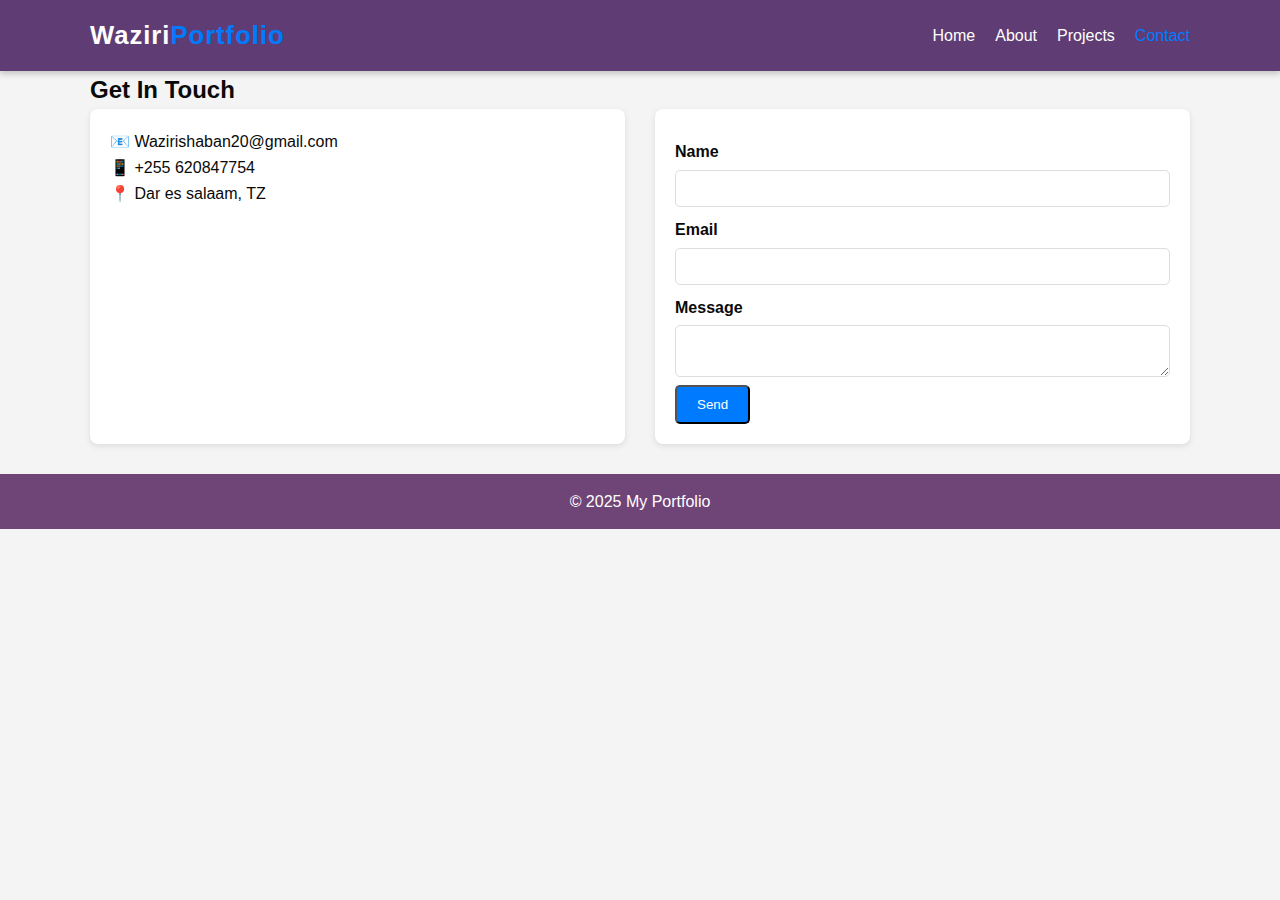
<file: contact.html>
<!DOCTYPE html>
<html lang="en">
<head>
  <meta charset="UTF-8" />
  <meta name="viewport" content="width=device-width, initial-scale=1.0" />
  <title>My Portfolio | Contact</title>
  <link rel="stylesheet" href="style.css" />
</head>
<body>
  <header>
    <div class="container header-container">
      <div class="logo"><a href="index.html">Waziri<span>Portfolio</span></a></div>
      <div class="hamburger"><div></div><div></div><div></div></div>
      <nav>
        <ul>
          <li><a href="index.html">Home</a></li>
          <li><a href="about.html">About</a></li>
          <li><a href="projects.html">Projects</a></li>
          <li><a href="contact.html" class="active">Contact</a></li>
        </ul>
      </nav>
    </div>
  </header>

  <main>
    <section>
      <div class="container">
        <div class="section-title"><h2>Get In Touch</h2></div>
        <div class="contact-container">
          <div class="contact-info">
            <p>📧 Wazirishaban20@gmail.com</p>
            <p>📱 +255 620847754</p>
            <p>📍 Dar es salaam, TZ</p>
          </div>
          <div class="contact-form">
            <form id="contactForm">
              <label>Name</label>
              <input type="text" id="name" class="form-control" />
              <div class="error" id="nameError">Enter your name</div>

              <label>Email</label>
              <input type="email" id="email" class="form-control" />
              <div class="error" id="emailError">Enter a valid email</div>

              <label>Message</label>
              <textarea id="message" class="form-control"></textarea>
              <div class="error" id="messageError">Enter your message</div>

              <button type="submit" class="btn">Send</button>
            </form>
          </div>
        </div>
      </div>
    </section>
  </main>

  <footer>
    <div class="container"><p>&copy; 2025 My Portfolio</p></div>
  </footer>

  <script src="script.js"></script>
</body>
</html>
</file>
<file: style.css>
/* ===== Reset & Base ===== */
* {
  margin: 0;
  padding: 0;
  box-sizing: border-box;
}
body {
  font-family: "Segoe UI", Arial, sans-serif;
  line-height: 1.6;
  background: #f4f4f4;
  color: #0a0a0a;
  overflow-x: hidden;
}
.container {
  width: 90%;
  max-width: 1100px;
  margin: auto;
}
a {
  text-decoration: none;
  color: inherit;
}
ul {
  list-style: none;
}
img {
  max-width: 100%;
  display: block;
}
.btn {
  display: inline-block;
  padding: 10px 20px;
  background: #007bff;
  color: #fff;
  border-radius: 5px;
  transition: all 0.3s ease;
  cursor: pointer;
}
.btn:hover {
  background: #0056b3;
  transform: translateY(-3px);
}

/* ===== Animations ===== */
@keyframes fadeInUp {
  from { opacity: 0; transform: translateY(30px); }
  to { opacity: 1; transform: translateY(0); }
}
@keyframes fadeInLeft {
  from { opacity: 0; transform: translateX(-50px); }
  to { opacity: 1; transform: translateX(0); }
}
.fade-up { animation: fadeInUp 1s ease forwards; }
.fade-left { animation: fadeInLeft 1s ease forwards; }

/* ===== Header ===== */
header {
  background: #5f3d74;
  color: #fff;
  padding: 15px 0;
  position: sticky;
  top: 0;
  z-index: 1000;
  box-shadow: 0 3px 6px rgba(0,0,0,0.2);
}
.header-container {
  display: flex;
  justify-content: space-between;
  align-items: center;
}
.logo a {
  font-size: 1.6rem;
  font-weight: bold;
  color: #fff;
  letter-spacing: 1px;
}
.logo span { color: #007bff; }
nav ul {
  display: flex;
  gap: 20px;
}
nav ul li a {
  color: #fff;
  transition: color 0.3s ease;
  position: relative;
}
nav ul li a::after {
  content: '';
  position: absolute;
  width: 0%;
  height: 2px;
  bottom: -4px;
  left: 0;
  background: #007bff;
  transition: width 0.3s ease;
}
nav ul li a:hover::after {
  width: 100%;
}
nav ul li a.active { color: #007bff; }

/* Hamburger */
.hamburger {
  display: none;
  flex-direction: column;
  cursor: pointer;
  gap: 5px;
}
.hamburger div {
  width: 25px;
  height: 3px;
  background: #fff;
  transition: all 0.3s ease;
}
.hamburger.active .line1 { transform: rotate(45deg) translate(5px, 5px); }
.hamburger.active .line2 { opacity: 0; }
.hamburger.active .line3 { transform: rotate(-45deg) translate(6px, -6px); }

/* ===== Hero ===== */
.hero {
  background: linear-gradient(rgba(0,0,0,0.6),rgba(0,0,0,0.6)),
    url('https://images.pexels.com/photos/1089438/pexels-photo-1089438.jpeg') center/cover no-repeat;
  color: #fff;
  padding: 120px 20px;
  text-align: center;
}
.hero h1 {
  font-size: 3rem;
  margin-bottom: 15px;
  animation: fadeInUp 1s ease forwards;
}
.hero p {
  font-size: 1.2rem;
  margin-bottom: 20px;
  animation: fadeInUp 1.2s ease forwards;
}

/* ===== Projects ===== */
.projects-grid, .projects-preview {
  display: grid;
  grid-template-columns: repeat(auto-fit, minmax(260px, 1fr));
  gap: 20px;
  margin-top: 20px;
}
.card {
  background: #fff;
  border-radius: 8px;
  box-shadow: 0 3px 6px rgba(0,0,0,0.1);
  padding: 15px;
  text-align: center;
  transition: transform 0.3s ease;
}
.card:hover {
  transform: translateY(-8px);
}
.card img {
  border-radius: 6px;
  margin-bottom: 10px;
}

/* ===== About ===== */
.about-content {
  display: flex;
  flex-wrap: wrap;
  gap: 20px;
  align-items: center;
}
.about-img { flex: 1; }
.about-text { flex: 2; }

/* Timeline */
.timeline {
  margin-top: 30px;
  border-left: 3px solid #007bff;
  padding-left: 20px;
}
.timeline-item {
  margin-bottom: 20px;
  opacity: 0;
  transform: translateX(-50px);
  transition: all 0.6s ease;
}
.timeline-item.show {
  opacity: 1;
  transform: translateX(0);
}
.timeline-content h3 { color: #007bff; }

/* ===== Contact ===== */
.contact-container {
  display: flex;
  gap: 30px;
  flex-wrap: wrap;
}
.contact-info, .contact-form {
  flex: 1;
  min-width: 300px;
  background: #fff;
  padding: 20px;
  border-radius: 8px;
  box-shadow: 0 2px 6px rgba(0,0,0,0.1);
}
form label { display: block; margin-top: 10px; font-weight: 600; }
.form-control {
  width: 100%;
  padding: 10px;
  margin-top: 5px;
  border: 1px solid #ddd;
  border-radius: 5px;
}
.error {
  color: red;
  font-size: 0.9rem;
  display: none;
}

/* ===== Footer ===== */
footer {
  background: #6f4477;
  color: #fff;
  text-align: center;
  padding: 15px;
  margin-top: 30px;
}
.social-links a {
  margin: 0 8px;
  font-size: 1.3rem;
  color: #fff;
  transition: color 0.3s ease;
}
.social-links a:hover { color: #007bff; }

/* ===== Responsive ===== */
@media (max-width: 768px) {
  nav ul {
    display: none;
    flex-direction: column;
    position: absolute;
    right: 0;
    top: 60px;
    width: 200px;
    background: #444;
    padding: 20px;
  }
  nav ul.active { display: flex; }
  .hamburger { display: flex; }
}
</file>
